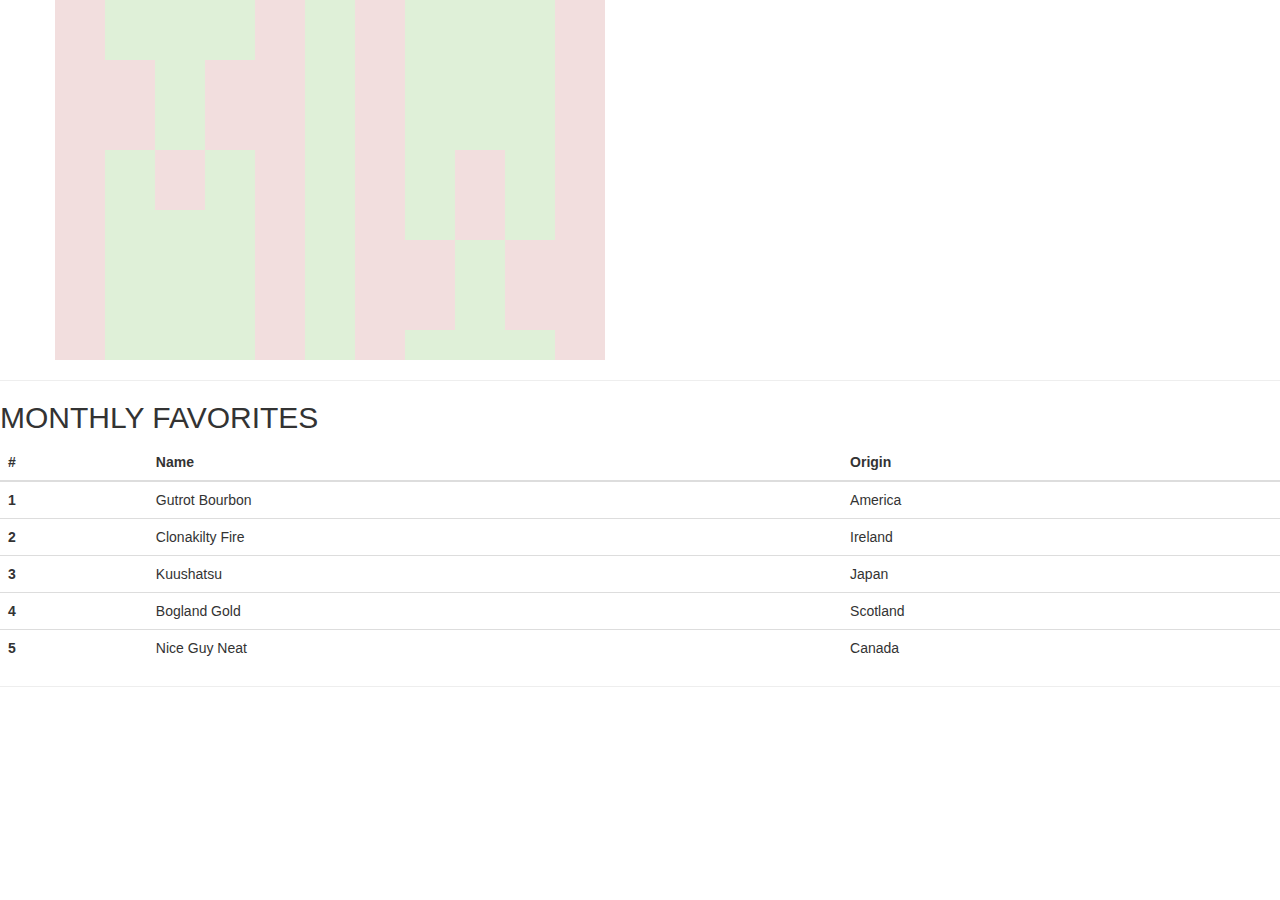
<file: index2.html>
<!DOCTYPE html>
<html lang="en">
<head>
    <meta charset="UTF-8">
    <meta name="viewport" content="width=device-width, initial-scale=1.0">
    <meta http-equiv="X-UA-Compatible" content="ie=edge">
    
    <title>Whiskey Drop I Taste a new whiskey every month</title>
    <link rel="stylesheet" href="https://maxcdn.bootstrapcdn.com/bootstrap/3.3.7/css/bootstrap.min.css" type="text/css" />
                             
    <style type="text/css">
        .booya {
            width: 50px;
            height:30px;
        }
    </style>
    
</head>

<body>
   <div class="container">
       <div class="row">
           <div class="booya col-xs-1 col-sm-1 col-md-1 col-lg-1 bg-danger"></div>
           <div class="booya col-xs-1 col-sm-1 col-md-1 col-lg-1 bg-success"></div>                                  
           <div class="booya col-xs-1 col-sm-1 col-md-1 col-lg-1 bg-success"></div>
           <div class="booya col-xs-1 col-sm-1 col-md-1 col-lg-1 bg-success"></div>
           <div class="booya col-xs-1 col-sm-1 col-md-1 col-lg-1 bg-danger"></div>
           <div class="booya col-xs-1 col-sm-1 col-md-1 col-lg-1 bg-success"></div>
           <div class="booya col-xs-1 col-sm-1 col-md-1 col-lg-1 bg-danger"></div>
           <div class="booya col-xs-1 col-sm-1 col-md-1 col-lg-1 bg-success"></div>
           <div class="booya col-xs-1 col-sm-1 col-md-1 col-lg-1 bg-success"></div>
           <div class="booya col-xs-1 col-sm-1 col-md-1 col-lg-1 bg-success"></div>
           <div class="booya col-xs-1 col-sm-1 col-md-1 col-lg-1 bg-danger"></div>
          
       </div>
       
       <div class="row">
           <div class="booya col-xs-1 col-sm-1 col-md-1 col-lg-1 bg-danger"></div> 
           <div class="booya col-xs-1 col-sm-1 col-md-1 col-lg-1 bg-success"></div>                                  
           <div class="booya col-xs-1 col-sm-1 col-md-1 col-lg-1 bg-success"></div>
           <div class="booya col-xs-1 col-sm-1 col-md-1 col-lg-1 bg-success"></div>
           <div class="booya col-xs-1 col-sm-1 col-md-1 col-lg-1 bg-danger"></div>
           <div class="booya col-xs-1 col-sm-1 col-md-1 col-lg-1 bg-success"></div>
           <div class="booya col-xs-1 col-sm-1 col-md-1 col-lg-1 bg-danger"></div>
           <div class="booya col-xs-1 col-sm-1 col-md-1 col-lg-1 bg-success"></div>
           <div class="booya col-xs-1 col-sm-1 col-md-1 col-lg-1 bg-success"></div>
           <div class="booya col-xs-1 col-sm-1 col-md-1 col-lg-1 bg-success"></div>
           <div class="booya col-xs-1 col-sm-1 col-md-1 col-lg-1 bg-danger"></div>
         
       </div>
       
       <div class="row"> 
           <div class="booya col-xs-1 col-sm-1 col-md-1 col-lg-1 bg-danger"></div>
           <div class="booya col-xs-1 col-sm-1 col-md-1 col-lg-1 bg-danger"></div>                                  
           <div class="booya col-xs-1 col-sm-1 col-md-1 col-lg-1 bg-success"></div>
           <div class="booya col-xs-1 col-sm-1 col-md-1 col-lg-1 bg-danger"></div>
           <div class="booya col-xs-1 col-sm-1 col-md-1 col-lg-1 bg-danger"></div>
           <div class="booya col-xs-1 col-sm-1 col-md-1 col-lg-1 bg-success"></div>
           <div class="booya col-xs-1 col-sm-1 col-md-1 col-lg-1 bg-danger"></div>
           <div class="booya col-xs-1 col-sm-1 col-md-1 col-lg-1 bg-success"></div>
           <div class="booya col-xs-1 col-sm-1 col-md-1 col-lg-1 bg-success"></div>
           <div class="booya col-xs-1 col-sm-1 col-md-1 col-lg-1 bg-success"></div>
           <div class="booya col-xs-1 col-sm-1 col-md-1 col-lg-1 bg-danger"></div>
           
       </div>
       
       <div class="row">
           <div class="booya col-xs-1 col-sm-1 col-md-1 col-lg-1 bg-danger"></div>
           <div class="booya col-xs-1 col-sm-1 col-md-1 col-lg-1 bg-danger"></div>                                  
           <div class="booya col-xs-1 col-sm-1 col-md-1 col-lg-1 bg-success"></div>
           <div class="booya col-xs-1 col-sm-1 col-md-1 col-lg-1 bg-danger"></div>
           <div class="booya col-xs-1 col-sm-1 col-md-1 col-lg-1 bg-danger"></div>
           <div class="booya col-xs-1 col-sm-1 col-md-1 col-lg-1 bg-success"></div>
           <div class="booya col-xs-1 col-sm-1 col-md-1 col-lg-1 bg-danger"></div>
           <div class="booya col-xs-1 col-sm-1 col-md-1 col-lg-1 bg-success"></div>
           <div class="booya col-xs-1 col-sm-1 col-md-1 col-lg-1 bg-success"></div>
           <div class="booya col-xs-1 col-sm-1 col-md-1 col-lg-1 bg-success"></div>
           <div class="booya col-xs-1 col-sm-1 col-md-1 col-lg-1 bg-danger"></div>
          </div>
       
       <div class="row">
           <div class="booya col-xs-1 col-sm-1 col-md-1 col-lg-1 bg-danger"></div>
           <div class="booya col-xs-1 col-sm-1 col-md-1 col-lg-1 bg-danger"></div>                                  
           <div class="booya col-xs-1 col-sm-1 col-md-1 col-lg-1 bg-success"></div>
           <div class="booya col-xs-1 col-sm-1 col-md-1 col-lg-1 bg-danger"></div>
           <div class="booya col-xs-1 col-sm-1 col-md-1 col-lg-1 bg-danger"></div>
           <div class="booya col-xs-1 col-sm-1 col-md-1 col-lg-1 bg-success"></div>
           <div class="booya col-xs-1 col-sm-1 col-md-1 col-lg-1 bg-danger"></div>
           <div class="booya col-xs-1 col-sm-1 col-md-1 col-lg-1 bg-success"></div>
           <div class="booya col-xs-1 col-sm-1 col-md-1 col-lg-1 bg-success"></div>
           <div class="booya col-xs-1 col-sm-1 col-md-1 col-lg-1 bg-success"></div>
           <div class="booya col-xs-1 col-sm-1 col-md-1 col-lg-1 bg-danger"></div>
           
       </div>
       
       <div class="row">
           <div class="booya col-xs-1 col-sm-1 col-md-1 col-lg-1 bg-danger"></div>
           <div class="booya col-xs-1 col-sm-1 col-md-1 col-lg-1 bg-success"></div>                                  
           <div class="booya col-xs-1 col-sm-1 col-md-1 col-lg-1 bg-danger"></div>
           <div class="booya col-xs-1 col-sm-1 col-md-1 col-lg-1 bg-success"></div>
           <div class="booya col-xs-1 col-sm-1 col-md-1 col-lg-1 bg-danger"></div>
           <div class="booya col-xs-1 col-sm-1 col-md-1 col-lg-1 bg-success"></div>
           <div class="booya col-xs-1 col-sm-1 col-md-1 col-lg-1 bg-danger"></div>
           <div class="booya col-xs-1 col-sm-1 col-md-1 col-lg-1 bg-success"></div>
           <div class="booya col-xs-1 col-sm-1 col-md-1 col-lg-1 bg-danger"></div>
           <div class="booya col-xs-1 col-sm-1 col-md-1 col-lg-1 bg-success"></div>
           <div class="booya col-xs-1 col-sm-1 col-md-1 col-lg-1 bg-danger"></div>
           
       </div>
       
       <div class="row">
           <div class="booya col-xs-1 col-sm-1 col-md-1 col-lg-1 bg-danger"></div>
           <div class="booya col-xs-1 col-sm-1 col-md-1 col-lg-1 bg-success"></div>                                  
           <div class="booya col-xs-1 col-sm-1 col-md-1 col-lg-1 bg-danger"></div>
           <div class="booya col-xs-1 col-sm-1 col-md-1 col-lg-1 bg-success"></div>
           <div class="booya col-xs-1 col-sm-1 col-md-1 col-lg-1 bg-danger"></div>
           <div class="booya col-xs-1 col-sm-1 col-md-1 col-lg-1 bg-success"></div>
           <div class="booya col-xs-1 col-sm-1 col-md-1 col-lg-1 bg-danger"></div>
           <div class="booya col-xs-1 col-sm-1 col-md-1 col-lg-1 bg-success"></div>
           <div class="booya col-xs-1 col-sm-1 col-md-1 col-lg-1 bg-danger"></div>
           <div class="booya col-xs-1 col-sm-1 col-md-1 col-lg-1 bg-success"></div>
           <div class="booya col-xs-1 col-sm-1 col-md-1 col-lg-1 bg-danger"></div>
           
       </div>
       
       <div class="row">
           <div class="booya col-xs-1 col-sm-1 col-md-1 col-lg-1 bg-danger"></div>
           <div class="booya col-xs-1 col-sm-1 col-md-1 col-lg-1 bg-success"></div>                                  
           <div class="booya col-xs-1 col-sm-1 col-md-1 col-lg-1 bg-success"></div>
           <div class="booya col-xs-1 col-sm-1 col-md-1 col-lg-1 bg-success"></div>
           <div class="booya col-xs-1 col-sm-1 col-md-1 col-lg-1 bg-danger"></div>
           <div class="booya col-xs-1 col-sm-1 col-md-1 col-lg-1 bg-success"></div>
           <div class="booya col-xs-1 col-sm-1 col-md-1 col-lg-1 bg-danger"></div>
           <div class="booya col-xs-1 col-sm-1 col-md-1 col-lg-1 bg-success"></div>
           <div class="booya col-xs-1 col-sm-1 col-md-1 col-lg-1 bg-danger"></div>
           <div class="booya col-xs-1 col-sm-1 col-md-1 col-lg-1 bg-success"></div>
           <div class="booya col-xs-1 col-sm-1 col-md-1 col-lg-1 bg-danger"></div>
          
       </div>
       
       <div class="row">
           <div class="booya col-xs-1 col-sm-1 col-md-1 col-lg-1 bg-danger"></div>
           <div class="booya col-xs-1 col-sm-1 col-md-1 col-lg-1 bg-success"></div>                                  
           <div class="booya col-xs-1 col-sm-1 col-md-1 col-lg-1 bg-success"></div>
           <div class="booya col-xs-1 col-sm-1 col-md-1 col-lg-1 bg-success"></div>
           <div class="booya col-xs-1 col-sm-1 col-md-1 col-lg-1 bg-danger"></div>
           <div class="booya col-xs-1 col-sm-1 col-md-1 col-lg-1 bg-success"></div>
           <div class="booya col-xs-1 col-sm-1 col-md-1 col-lg-1 bg-danger"></div>
           <div class="booya col-xs-1 col-sm-1 col-md-1 col-lg-1 bg-danger"></div>
           <div class="booya col-xs-1 col-sm-1 col-md-1 col-lg-1 bg-success"></div>
           <div class="booya col-xs-1 col-sm-1 col-md-1 col-lg-1 bg-danger"></div>
           <div class="booya col-xs-1 col-sm-1 col-md-1 col-lg-1 bg-danger"></div>
           
       </div>
       
       <div class="row">
           <div class="booya col-xs-1 col-sm-1 col-md-1 col-lg-1 bg-danger"></div>
           <div class="booya col-xs-1 col-sm-1 col-md-1 col-lg-1 bg-success"></div>                                  
           <div class="booya col-xs-1 col-sm-1 col-md-1 col-lg-1 bg-success"></div>
           <div class="booya col-xs-1 col-sm-1 col-md-1 col-lg-1 bg-success"></div>
           <div class="booya col-xs-1 col-sm-1 col-md-1 col-lg-1 bg-danger"></div>
           <div class="booya col-xs-1 col-sm-1 col-md-1 col-lg-1 bg-success"></div>
           <div class="booya col-xs-1 col-sm-1 col-md-1 col-lg-1 bg-danger"></div>
           <div class="booya col-xs-1 col-sm-1 col-md-1 col-lg-1 bg-danger"></div>
           <div class="booya col-xs-1 col-sm-1 col-md-1 col-lg-1 bg-success"></div>
           <div class="booya col-xs-1 col-sm-1 col-md-1 col-lg-1 bg-danger"></div>
           <div class="booya col-xs-1 col-sm-1 col-md-1 col-lg-1 bg-danger"></div>
          
       </div>
       
       <div class="row">
           <div class="booya col-xs-1 col-sm-1 col-md-1 col-lg-1 bg-danger"></div>
           <div class="booya col-xs-1 col-sm-1 col-md-1 col-lg-1 bg-success"></div>                                  
           <div class="booya col-xs-1 col-sm-1 col-md-1 col-lg-1 bg-success"></div>
           <div class="booya col-xs-1 col-sm-1 col-md-1 col-lg-1 bg-success"></div>
           <div class="booya col-xs-1 col-sm-1 col-md-1 col-lg-1 bg-danger"></div>
           <div class="booya col-xs-1 col-sm-1 col-md-1 col-lg-1 bg-success"></div>
           <div class="booya col-xs-1 col-sm-1 col-md-1 col-lg-1 bg-danger"></div>
           <div class="booya col-xs-1 col-sm-1 col-md-1 col-lg-1 bg-danger"></div>
           <div class="booya col-xs-1 col-sm-1 col-md-1 col-lg-1 bg-success"></div>
           <div class="booya col-xs-1 col-sm-1 col-md-1 col-lg-1 bg-danger"></div>
           <div class="booya col-xs-1 col-sm-1 col-md-1 col-lg-1 bg-danger"></div>
          
       </div>
       
       <div class="row">
           <div class="booya col-xs-1 col-sm-1 col-md-1 col-lg-1 bg-danger"></div>
           <div class="booya col-xs-1 col-sm-1 col-md-1 col-lg-1 bg-success"></div>                                  
           <div class="booya col-xs-1 col-sm-1 col-md-1 col-lg-1 bg-success"></div>
           <div class="booya col-xs-1 col-sm-1 col-md-1 col-lg-1 bg-success"></div>
           <div class="booya col-xs-1 col-sm-1 col-md-1 col-lg-1 bg-danger"></div>
           <div class="booya col-xs-1 col-sm-1 col-md-1 col-lg-1 bg-success"></div>
           <div class="booya col-xs-1 col-sm-1 col-md-1 col-lg-1 bg-danger"></div>
           <div class="booya col-xs-1 col-sm-1 col-md-1 col-lg-1 bg-success"></div>
           <div class="booya col-xs-1 col-sm-1 col-md-1 col-lg-1 bg-success"></div>
           <div class="booya col-xs-1 col-sm-1 col-md-1 col-lg-1 bg-success"></div>
           <div class="booya col-xs-1 col-sm-1 col-md-1 col-lg-1 bg-danger"></div>
           
       </div>
       
       
       
      
   </div> 
</body>
</html>
   
      <hr>
        
        <!-- Monthly favorites -->
        <section class="Monthly favorites">
        <h2 class="text-uppercase">Monthly favorites</h2>
        <table class="table">
    <thead>
    <tr>
      <th scope="col">#</th>
      <th scope="col">Name</th>
      <th scope="col">Origin</th>
    </tr>
    </thead>
    <tbody>
    <tr>
      <th scope="row">1</th>
      <td>Gutrot Bourbon</td>
      <td>America</td>
    </tr>
     <tr>
      <th scope="row">2</th>
      <td>Clonakilty Fire</td>
      <td>Ireland</td>
 
    </tr>
     <tr>
      <th scope="row">3</th>
      <td>Kuushatsu</td>
      <td>Japan</td>
    </tr>
     <tr>
      <th scope="row">4</th>
      <td>Bogland Gold</td>
      <td>Scotland</td>     
    </tr>
    <tr>
      <th scope="row">5</th>
      <td>Nice Guy Neat</td>
      <td>Canada</td>
    </tr>
  </tbody>
</table>
<hr>
</file>
